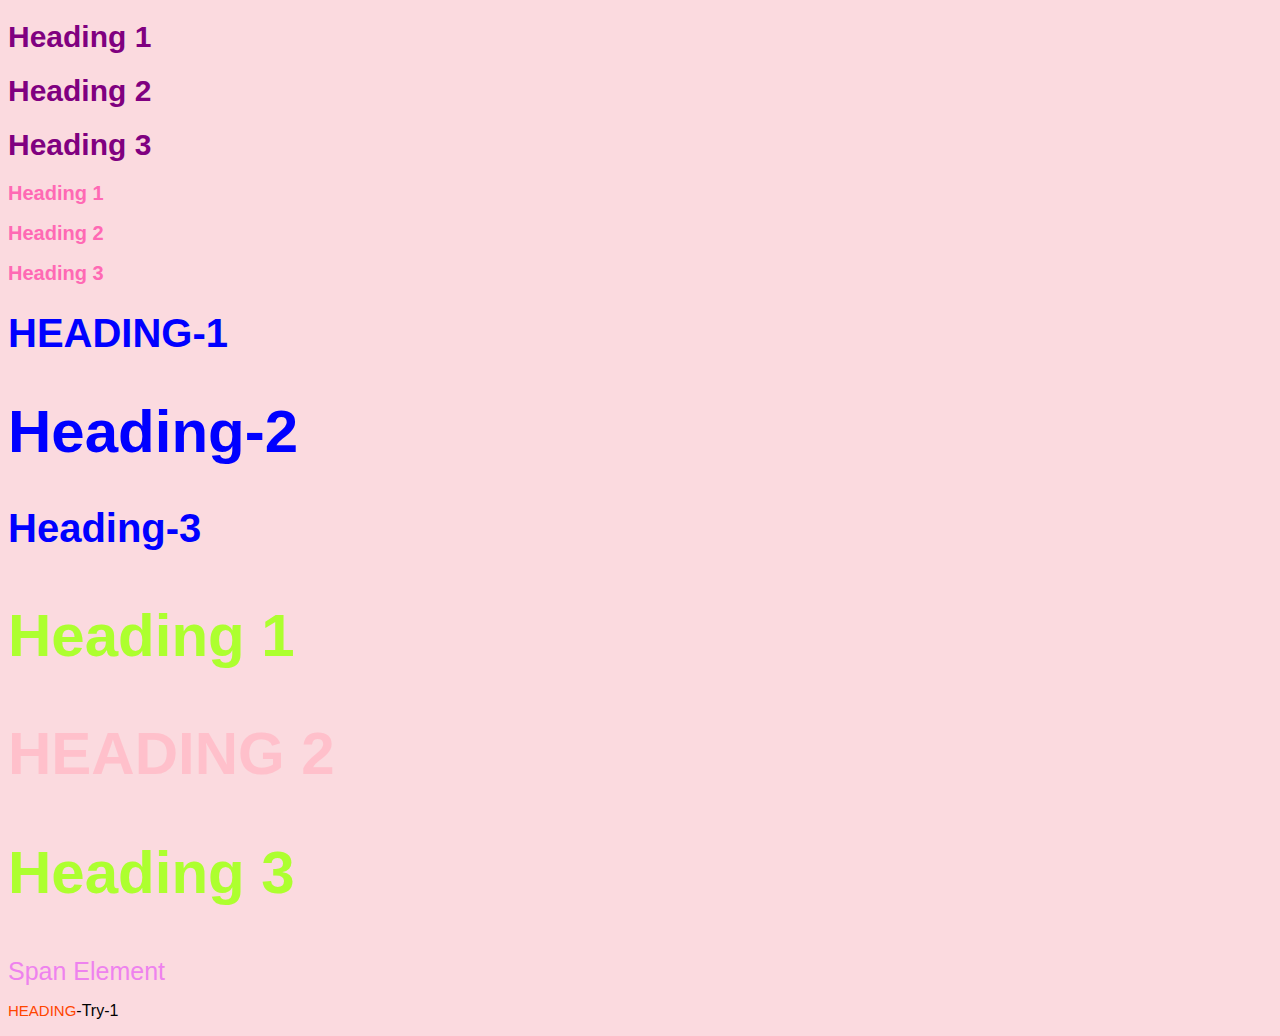
<file: style.html>
<!DOCTYPE html>
<html>
<head>
    <title>Style Test</title>
</head>
<body>
    <h1 style="font-size: 30px; color: purple"> Heading 1 </h1>
    <h1 style="font-size: 30px; color: purple">Heading 2</h1>
    <h1 style="font-size: 30px; color: purple">Heading 3</h1>

    <h2 style="font-size: 20px; color: hotpink">Heading 1</h2>
    <h2 style="font-size: 20px; color: hotpink">Heading 2</h2>
    <h2 style="font-size: 20px; color: hotpink">Heading 3</h2>

</body>




<head>
    <title>Style Tes1</title>
    <link rel="stylesheet" type="text/css" href="test.css">
</head>
<body>
    <h1 class="uppercase">Heading-1</h1>
    <h1 class="big">Heading-2</h1>
    <h1>Heading-3</h1>

    <h2 class="big">Heading 1</h2>
    <h2 class="big uppercase">Heading 2</h2>
    <h2 class="big">Heading 3</h2>

    <span>
        Span Element
    </span>
    <p>
        <span class="uppercase">Heading</span>-Try-1
    </p>
</body>
</html>
</file>
<file: test.css>
body {
    font-family: Arial, sans-serif;
    background-color: rgb(251, 218, 223);
}
h1 {
    font-size: 40px;
    color: blue;
}
h2 {
    font-size: 25px;
    color: greenyellow;
}
.big {
    font-size: 60px;
}
.uppercase {
    text-transform: uppercase;
}

.big.uppercase {
    color: pink;
}

span {
    font-size: 25px;
    color: violet;
}

p span {
    font-size: 15px;
    color: orangered;
}
</file>
